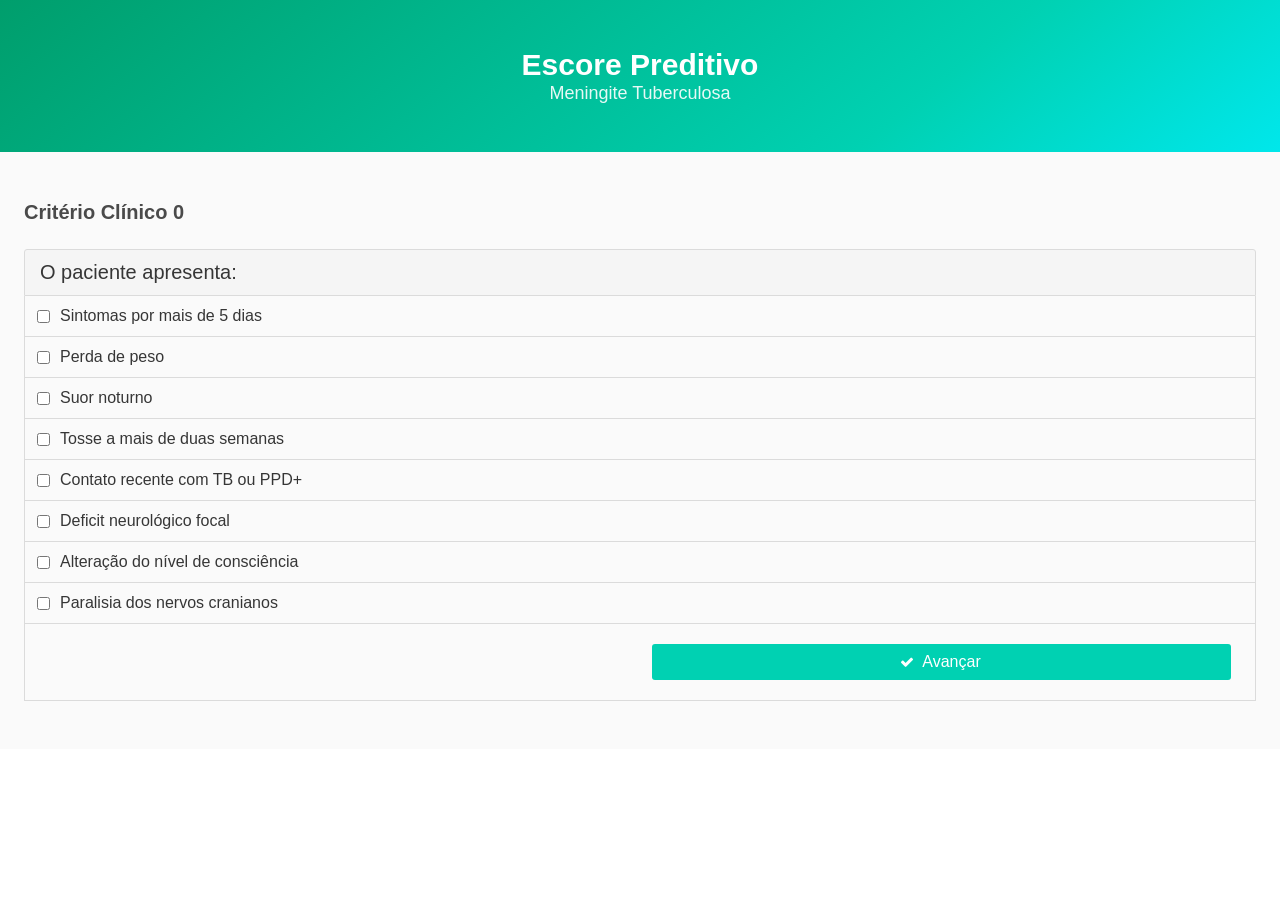
<file: index.html>
<!doctype html><html lang="en"><head><meta charset="utf-8"><title>Mtbapp</title><base href="/"><meta name="viewport" content="width=device-width,initial-scale=1"><link rel="icon" type="image/x-icon" href="favicon.ico"><link href="https://maxcdn.bootstrapcdn.com/font-awesome/4.7.0/css/font-awesome.min.css" rel="stylesheet" integrity="sha384-wvfXpqpZZVQGK6TAh5PVlGOfQNHSoD2xbE+QkPxCAFlNEevoEH3Sl0sibVcOQVnN" crossorigin="anonymous"><link rel="manifest" href="/manifest.json"><link href="styles.b92399fbcd586e52bf79.bundle.css" rel="stylesheet"/></head><body><app-root></app-root><script type="text/javascript" src="inline.e9e9262426c608da1534.bundle.js"></script><script type="text/javascript" src="polyfills.337db143b9a9630c10a6.bundle.js"></script><script type="text/javascript" src="vendor.f15ec5d56e1b9549e9e3.bundle.js"></script><script type="text/javascript" src="main.584dac36dc972bad8194.bundle.js"></script></body></html>
</file>
